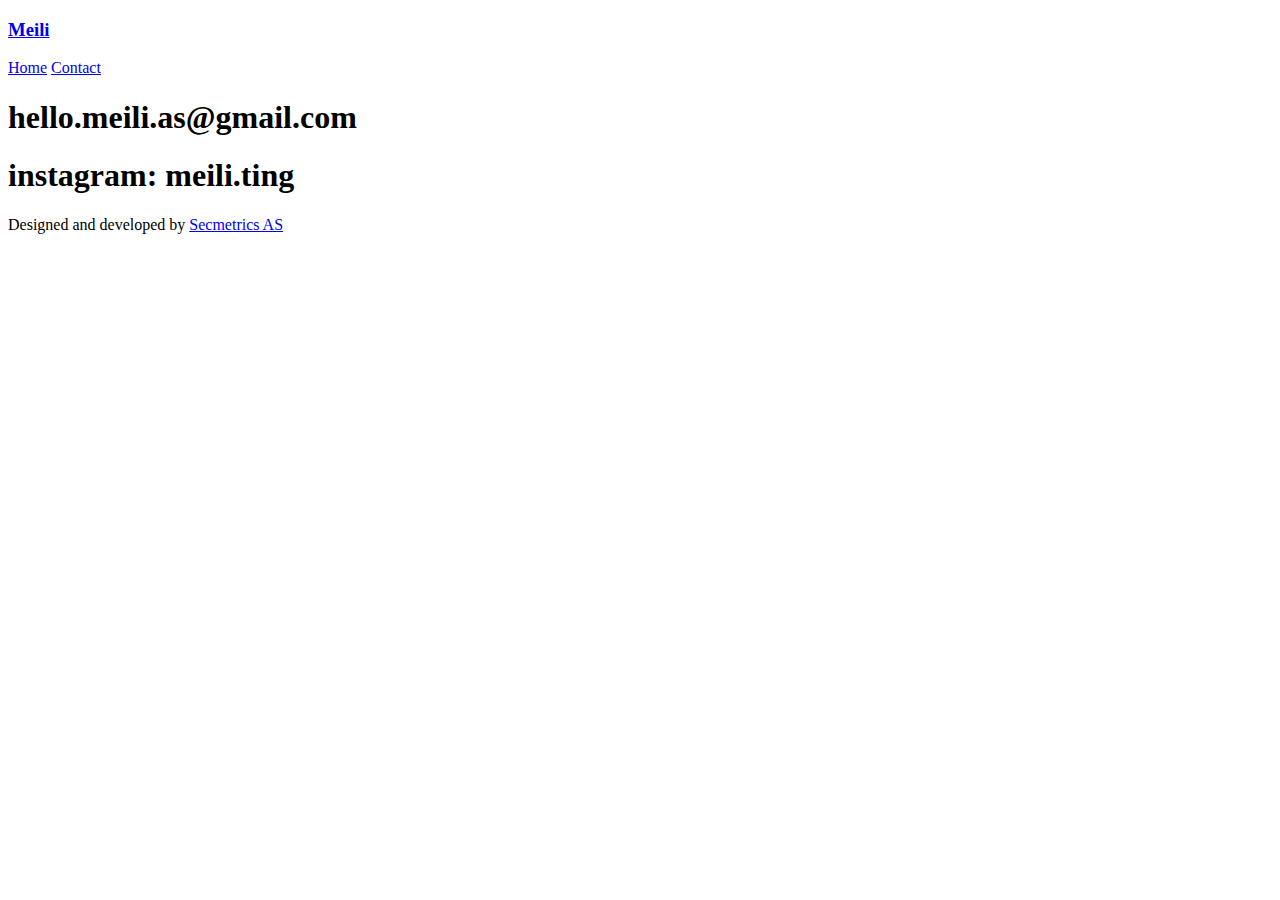
<file: public/contact/index.html>
<!DOCTYPE html>
<html lang="en-US" class="h-100" data-bs-theme="light">

<head>
  <meta charset="utf-8" />
  <meta http-equiv="X-UA-Compatible" content="IE=edge" />
  <meta name="viewport" content="width=device-width, initial-scale=1, shrink-to-fit=no" />
  

  
<link href="https://cdn.jsdelivr.net/npm/bootstrap@5.3.0/dist/css/bootstrap.min.css" rel="stylesheet"
integrity="sha384-9ndCyUaIbzAi2FUVXJi0CjmCapSmO7SnpJef0486qhLnuZ2cdeRhO02iuK6FUUVM" crossorigin="anonymous">

<link rel="stylesheet" href="https://meili-ting.com/style.css">


  

  
  
  
  














  <meta name="robots" content="index, follow">
  <meta name="googlebot" content="index, follow, max-snippet:-1, max-image-preview:large, max-video-preview:-1">
  <meta name="bingbot" content="index, follow, max-snippet:-1, max-image-preview:large, max-video-preview:-1">


	


	

<title>Contact | Meili little things</title>
<meta name="description" content="Meili little things">
<link rel="canonical" href="https://meili-ting.com/contact/">


  <meta name="twitter:card" content="summary_large_image">
  
    <meta name="twitter:image" content="https://meili-ting.com/meili_100.png">
  
  <meta name="twitter:title" content="Contact">
  <meta name="twitter:description" content="Meili little things">
  <meta name="twitter:site" content="@Meili-AS">
  <meta name="twitter:creator" content="@Meili-AS">
  
  <meta property="og:title" content="Contact">
  <meta property="og:description" content="Meili little things">
  <meta property="og:type" content="website">
  <meta property="og:url" content="https://meili-ting.com/contact/">

  
    <meta property="og:image" content="https://meili-ting.com/meili_100.png">
  

  <meta property="og:updated_time" content="2021-05-01T08:08:08+08:00">
  <meta property="og:site_name" content="Contact">

  

  

  
  <meta property="article:publisher" content="https://www.facebook.com/Meili-AS">
  <meta property="article:author" content="https://www.facebook.com/Meili-AS">
  <meta property="og:locale" content="en_US">









<script type="application/ld+json">
  {
    "@context": "http://schema.org",
    "@type": "BreadcrumbList",
    
      
      
        
        
        
        
        
        
        
        
          {
            "@type": "ListItem",
            "position":  1 ,
            "name": "Home",
            "item": "https://meili-ting.com/"
          },
          
          
          {
            "@type": "ListItem",
            "position":  2 ,
            "name": "Contact",
            "item": "https://meili-ting.com/contact/"
          },
        
      
    
  }
</script>


<script async src="https://www.googletagmanager.com/gtag/js?id=G-MVPB4J862R"></script>
<script>
  window.dataLayer = window.dataLayer || [];
  function gtag(){dataLayer.push(arguments);}
  gtag('js', new Date());
  gtag('config', 'G-MVPB4J862R');
</script>




  
  <meta name="theme-color" content="#fff">
  <link rel="apple-touch-icon" sizes="180x180" href="https://meili-ting.com/apple-touch-icon.png">
  <link rel="icon" type="image/png" sizes="32x32" href="https://meili-ting.com/favicon-32x32.png">
  <link rel="icon" type="image/png" sizes="16x16" href="https://meili-ting.com/favicon-16x16.png">
  
    <link rel="manifest" href="https://meili-ting.com/site.webmanifest" crossorigin>
  


</head>

<body class="d-flex h-100 text-center meili-bg-pink">
  <div class="cover-container d-flex w-100 h-100 p-3 mx-auto flex-column">
    
  
  
  
<header class="mb-auto">
    <div class="mb-0 px-5">
        <div class="float-md-start">
            <a class="nav-link" href="https://meili-ting.com">
                <h3>Meili</h3>
            </a>
        </div>
        <nav class="nav nav-masthead justify-content-center float-md-end">
            
            
            <a class="nav-link fw-bold py-1 px-0"
                href="https://meili-ting.com/" aria-current="page">Home</a>
            
            <a class="nav-link fw-bold py-1 px-0 contact active"
                href="https://meili-ting.com/contact/" aria-current="page">Contact</a>
            
            
        </nav>
    </div>
</header>



    
  <main class="px-3">
    <section class="section">
      <div>
        <h1>hello.meili.as@gmail.com</h1>
        <h1>instagram: meili.ting</h1>
      </div>
    </section>
  </main>


    
    
<footer class="mt-auto text-white-50">
    
    <p class="list-inline-item text-dark">Designed and developed by <a href="https://secmetrics.no/" class="text-dark">Secmetrics AS</a></p>
    
</footer>

    

    
<script src="https://cdn.jsdelivr.net/npm/bootstrap@5.3.0/dist/js/bootstrap.bundle.min.js"
  integrity="sha384-geWF76RCwLtnZ8qwWowPQNguL3RmwHVBC9FhGdlKrxdiJJigb/j/68SIy3Te4Bkz" crossorigin="anonymous"></script>

<script type="text/javascript" src="https://meili-ting.com/js/main.js" defer></script>

<script type="text/javascript" src="https://meili-ting.com/elasticlunr.min.js" defer></script>
<script type="text/javascript" src="https://meili-ting.com/search_index.en.js" defer></script>
<script type="text/javascript" src="https://meili-ting.com/js/search.js" defer></script>


  </div>
</body>

</html>
</file>
